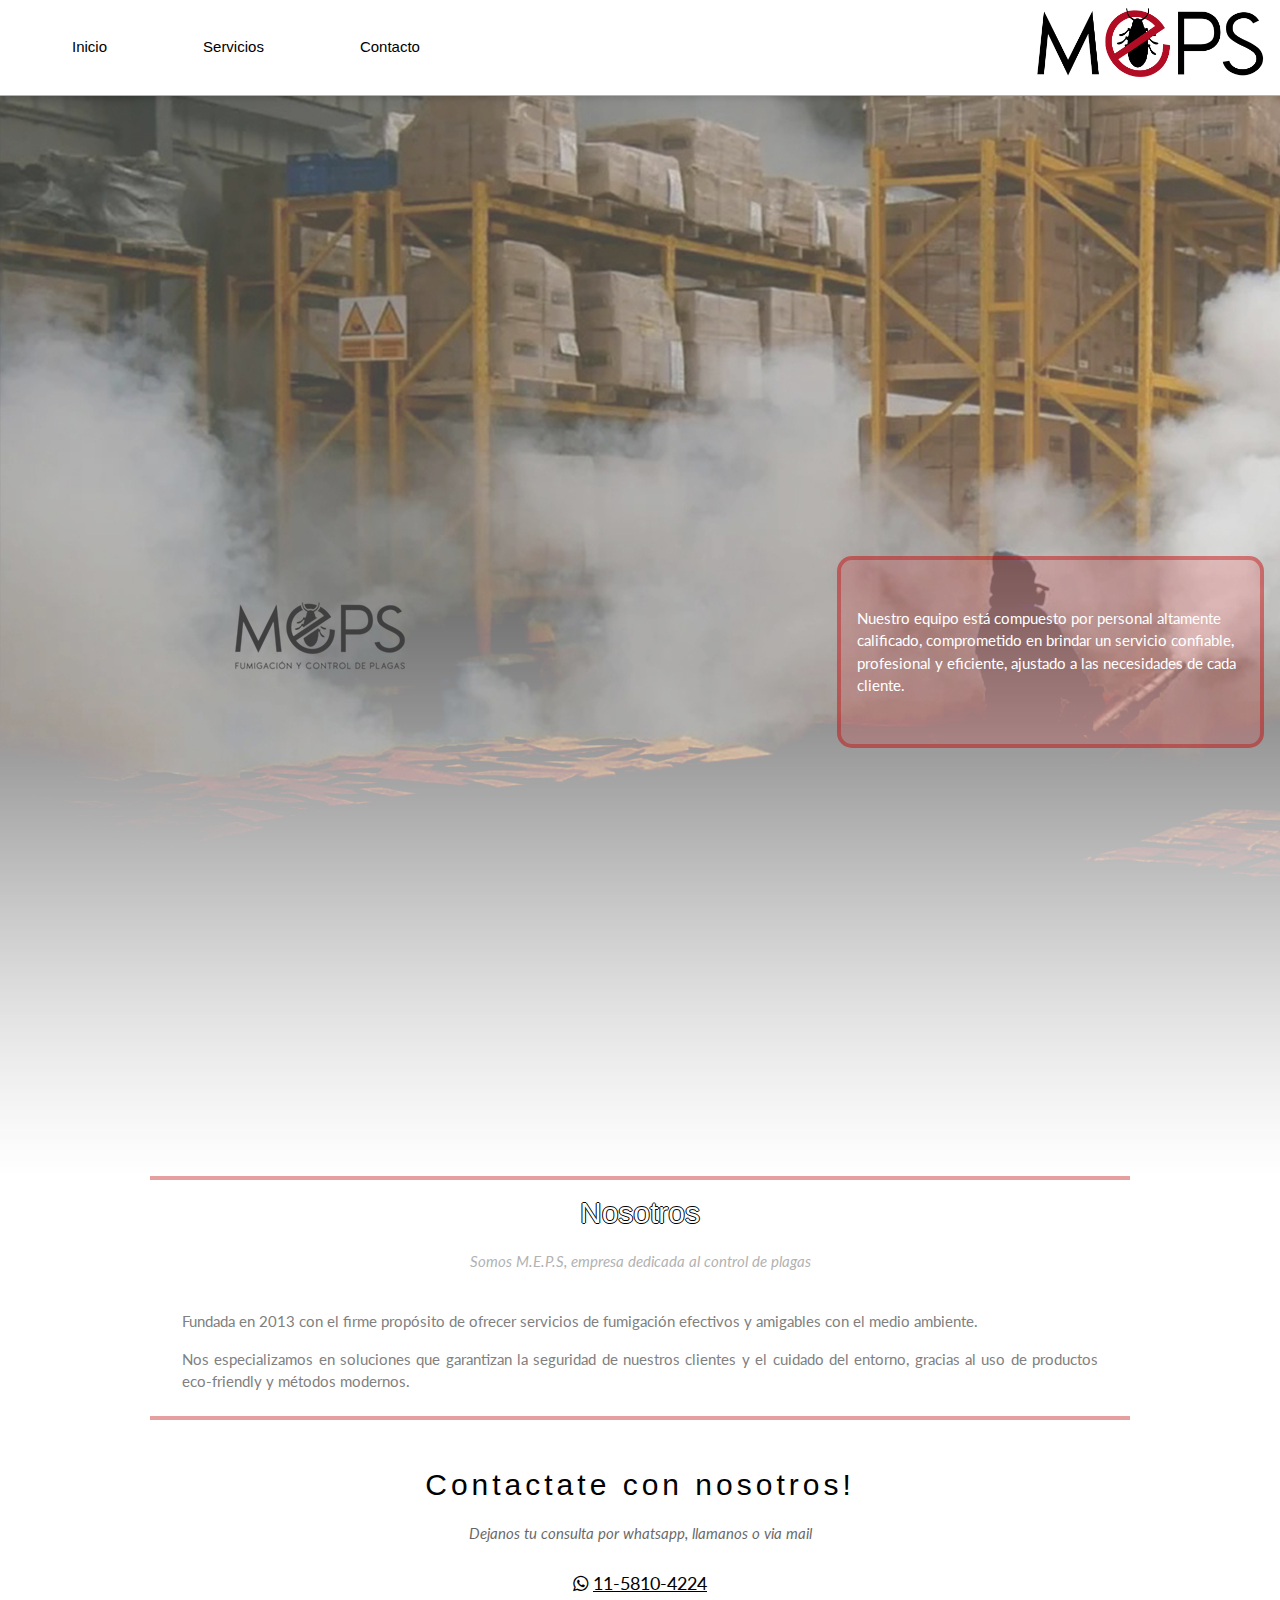
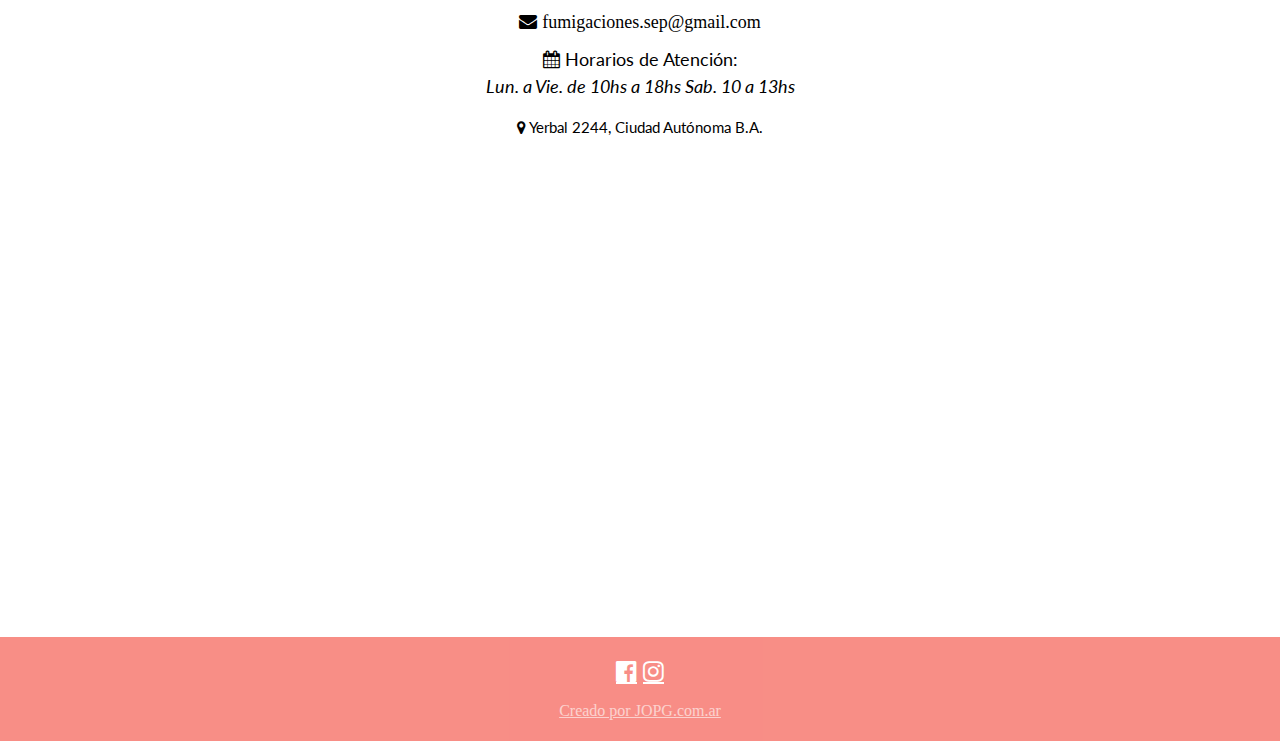
<file: index.html>
<!DOCTYPE html>
<html lang="en">
    <head>
        <title>MEPS Fumigaciones</title>
        <meta charset="UTF-8">
        <meta name="viewport" content="width=device-width, initial-scale=1">
        <link rel="icon" type="image/vnd.microsoft.icon" href="media/favicon.png">
        <link rel="stylesheet" href="css/style.css">
        <link rel="stylesheet" href="https://fonts.googleapis.com/css?family=Lato">
        <link rel="stylesheet" href="https://cdnjs.cloudflare.com/ajax/libs/font-awesome/4.7.0/css/font-awesome.min.css">
        <link href="https://fonts.cdnfonts.com/css/meroche" rel="stylesheet">
        <style>
            body {
                font-family: "Lato", sans-serif
            }

        </style>
    </head>
<body>

    <!-- Navbar -->
    <div>
        <div class="nav-bar w3-bar w3-card w3-border-bottom w3-border-color: red">
            <div class="w3-center w3-hide-medium w3-hide-large">
                <a class="w3-button w3-padding-large"
                href="javascript:void(0)" onclick="toggleNavMobile()" title="Toggle Navigation Menu"><i
                    class="fa fa-bars"></i></a> 
            </div>
            <img src="media/faviconNav.png" class="w3-bar-item w3-right w3-hide-small"> 
            <div class="w3-bar-item w3-padding-large w3-hide-small w3-left">
                <div class="w3-padding-large w3-left">
                    <a href="/" class="merocheMEPS-font w3-bar-item w3-button w3-padding-large">Inicio</a>
                </div>
                <div class="w3-padding-large w3-left">
                    <a href="/servicios" class="merocheMEPS-font w3-bar-item w3-button w3-padding-large">Servicios</a>
                </div>
                <div class="w3-padding-large w3-left">
                    <a href="#contact" class="merocheMEPS-font w3-bar-item w3-button w3-padding-large">Contacto</a>
                </div>
            </div>
        </div>
    </div>

    <!-- Navbar on small screens -->
    <div id="navDemo"  class="w3-bar-block w3-hide w3-hide-large w3-hide-medium w3-top" style="margin-top:46px">
        <a href="#contact" class="merocheMEPS-font w3-bar-item w3-button w3-padding-large w3-center w3-white" onclick="myFunction()">Contacto</a>
        <a href="servicios.html" class="merocheMEPS-font w3-bar-item w3-button w3-padding-large w3-center w3-white" onclick="myFunction()">Servicios</a>
        <a href="/" class="merocheMEPS-font w3-bar-item w3-button w3-padding-large w3-center w3-white" onclick="myFunction()">Inicio</a>
    </div>

    <!-- Contenido de pagina -->
<div class="" style="max-width:100%;">

    <div class="w3-hide-medium w3-hide-large"></div>
        
        <!-- slideshow large and medium -->
    <div class="">
        <div class="mySlides w3-display-container w3-center w3-animate-opacity w3-animate-left">
            <img src="media/slide0-mini.jpg" alt="fumigacion" class="w3-opacity-min mySlides-images">
            <div class="w3-display-right w3-third w3-container w3-text-white w3-padding-32 w3-margin w3-hide-small w3-bottombar w3-rightbar w3-leftbar w3-topbar">
                <p>Nos enorgullece contribuir al bienestar de los hogares, empresas e industrias, protegiéndolos de plagas de manera responsable y sostenible.</p>
            </div>
        </div>
        <div class="mySlides w3-display-container w3-animate-opacity w3-animate-left">
            <img src="media/slide1-mini.jpg" alt="desinfectacion" class="w3-opacity-min mySlides-images" >
            <div class="w3-display-right w3-third w3-container w3-text-white w3-padding-32 w3-margin w3-hide-small  w3-bottombar w3-rightbar w3-leftbar w3-topbar">
                <p>Nuestro equipo está compuesto por personal altamente calificado, comprometido en brindar un servicio confiable, profesional y eficiente, ajustado a las necesidades de cada cliente.</p>
            </div>
        </div>
        <div class="mySlides w3-display-container w3-center w3-animate-opacity w3-animate-left">
            <img src="media/slide2-mini.jpg" alt="esterilizacion" class="w3-opacity mySlides-images">
            <div class="w3-display-left w3-third w3-container w3-text-white w3-padding-32 w3-margin w3-hide-small w3-bottombar w3-rightbar w3-leftbar w3-topbar">
                <p>M.E.P.S más de 10 años de experiencia asegurando espacios libres de plagas, con una visión ambientalista y un servicio de excelencia.</p>
            </div>
        </div>

    </div>  
        <!-- Nosotros Section -->

    <div class="w3-row w3-text-white">
        <div class="w3-container w3-content w3-center w3-bottombar w3-topbar nosotrossection">

            <h2 class="merocheMEPS-font ">Nosotros</h2>
            <p class="w3-opacity"><i>Somos M.E.P.S, empresa dedicada al control de plagas</i></p>

                <div class="w3-padding">
                    <p class="w3-justify">Fundada en 2013 con el firme propósito de ofrecer servicios de fumigación efectivos y amigables con el medio ambiente.</p>
                    <p class="w3-justify">Nos especializamos en soluciones que garantizan la seguridad de nuestros clientes y el cuidado del entorno, 
                        gracias al uso de productos eco-friendly y métodos modernos.</p>
                </div>

            </div>
        </div>
    </div>

        <!-- Contacto Section -->
        <div class="w3-container w3-content w3-padding-32" style="max-width:800px" id="contact">
            <h2 class="w3-wide w3-center">Contactate con nosotros!</h2>
            <p class="w3-opacity w3-center"><i>Dejanos tu consulta por whatsapp, llamanos o via mail</i></p>
            
            <div class="w3-row w3-margin-bottom w3-center">
                <div class="w3-col m18 w3-large w3-margin-bottom">
                    <i class="fa fa-whatsapp w3-margin-top" ></i> 
                    <a class="e-btn e-link " href="https://wa.me/+5491158104224"> 11-5810-4224</a><br>
                    
                    <a class="fa fa-envelope w3-margin-top" onclick="copyTextToClipboard()"> fumigaciones.sep@gmail.com</a><br>
                    
                    <i class="fa fa-calendar w3-margin-top"></i> Horarios de Atención:</i><br>
                    <i>Lun. a Vie. de 10hs a 18hs Sab. 10 a 13hs</i>
                </div>    
                <i class="fa fa-map-marker" ></i> Yerbal 2244, Ciudad Autónoma B.A.<br>
                </div>

            <iframe class="w3-center w3-col m18" src="https://www.google.com/maps/embed?pb=!1m18!1m12!1m3!1d3283.0937298337026!2d-58.46105420000001!3d-34.62707160000001!2m3!1f0!2f0!3f0!3m2!1i1024!2i768!4f13.1!3m3!1m2!1s0x95bcca2711b58fdd%3A0xfab8a0877fe3aa06!2sYerbal%202244%2C%20C1406GJZ%20Cdad.%20Aut%C3%B3noma%20de%20Buenos%20Aires!5e0!3m2!1ses-419!2sar!4v1727990929246!5m2!1ses-419!2sar" width="600" height="450" style="border:0;" allowfullscreen="" loading="lazy" referrerpolicy="no-referrer-when-downgrade"></iframe>

        </div>
    
</div>
    <!-- Fin contenido -->
    

        
    <!-- Footer -->
    <footer class="w3-container w3-padding-16 w3-center w3-opacity w3-red w3-xlarge">
        <a href="https://www.facebook.com/profile.php?id=61566842024074" class="fa fa-facebook-official w3-hover-opacity"></a> 
        <a href="https://www.instagram.com/meps_fumigaciones" class="fa fa-instagram w3-hover-opacity"></a>
        <br>
        <a href="https://www.jopg.com.ar/" class="fa fa-dev w3-hover-opacity w3-opacity" style="font-size: initial">Creado por JOPG.com.ar</a>
    </footer>
    <!-- Footer end -->

    <script src="js/functions.js"></script>


</body>

</html>
</file>
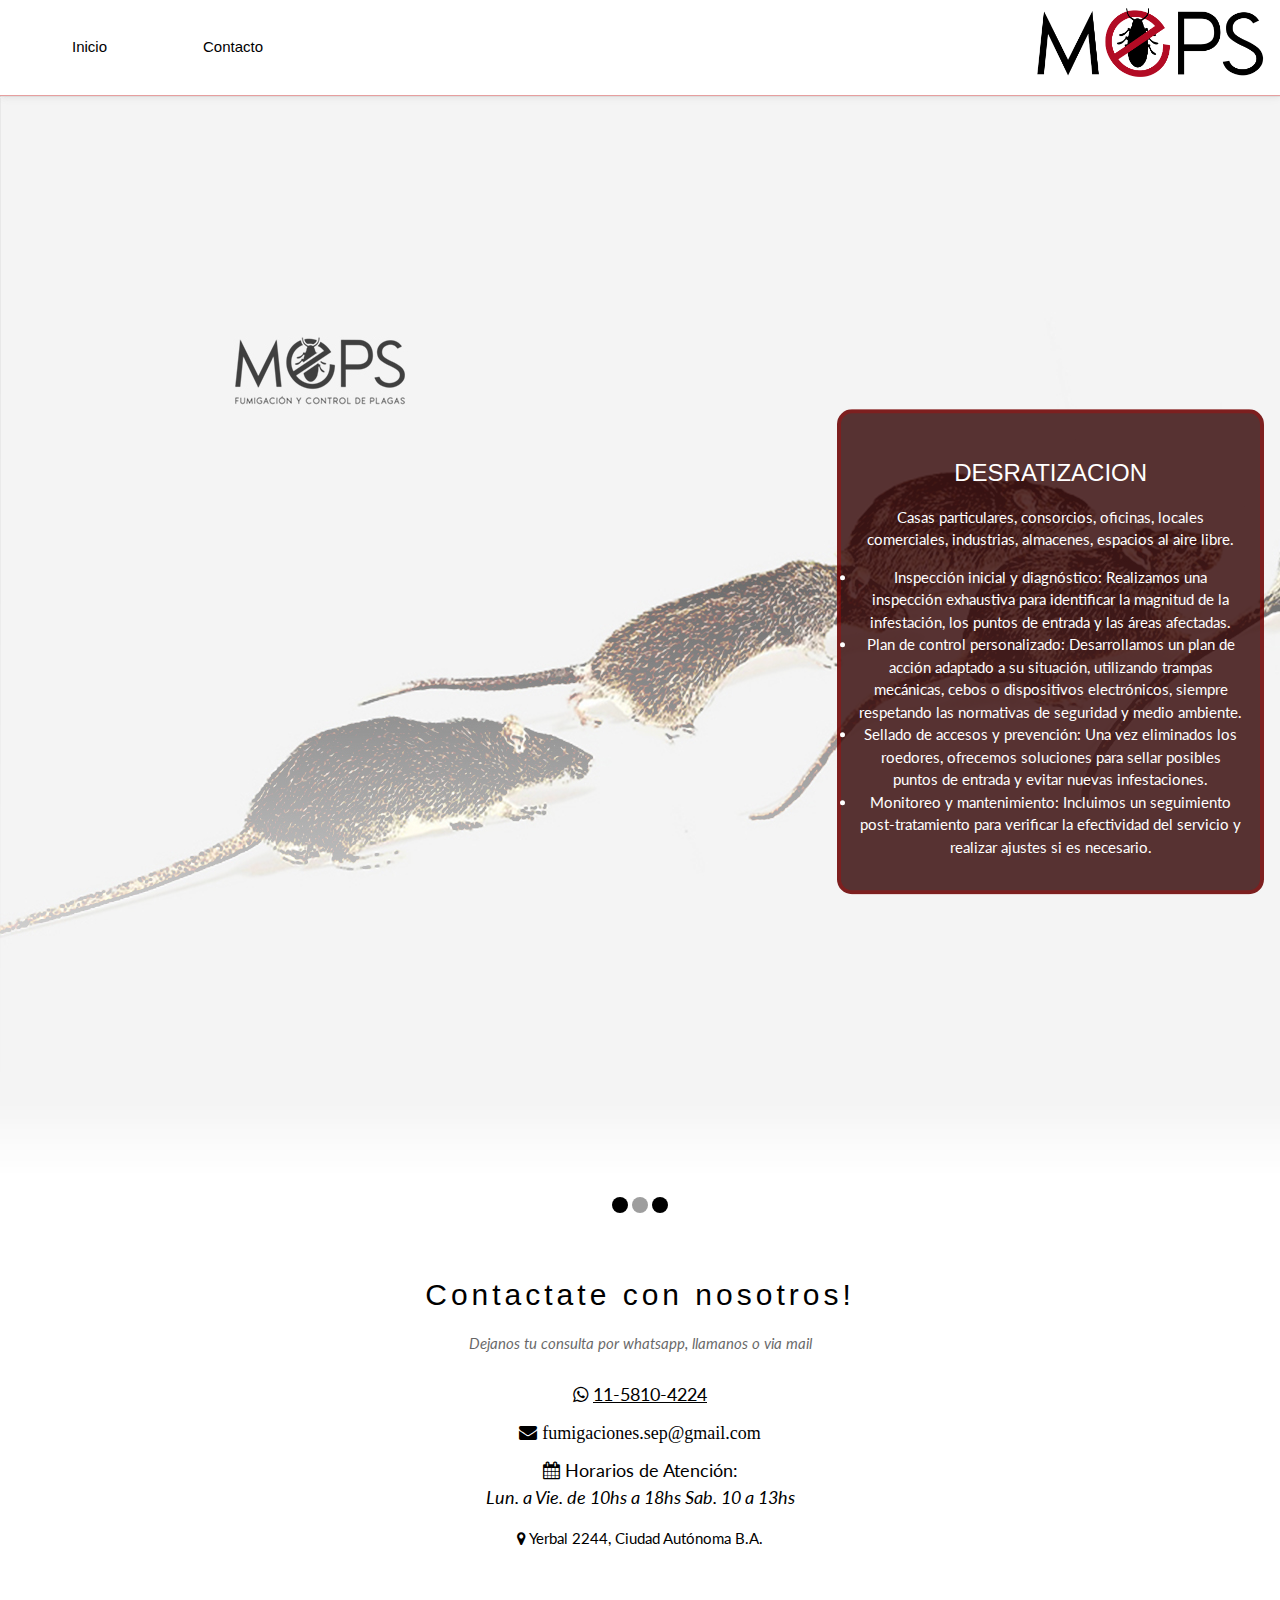
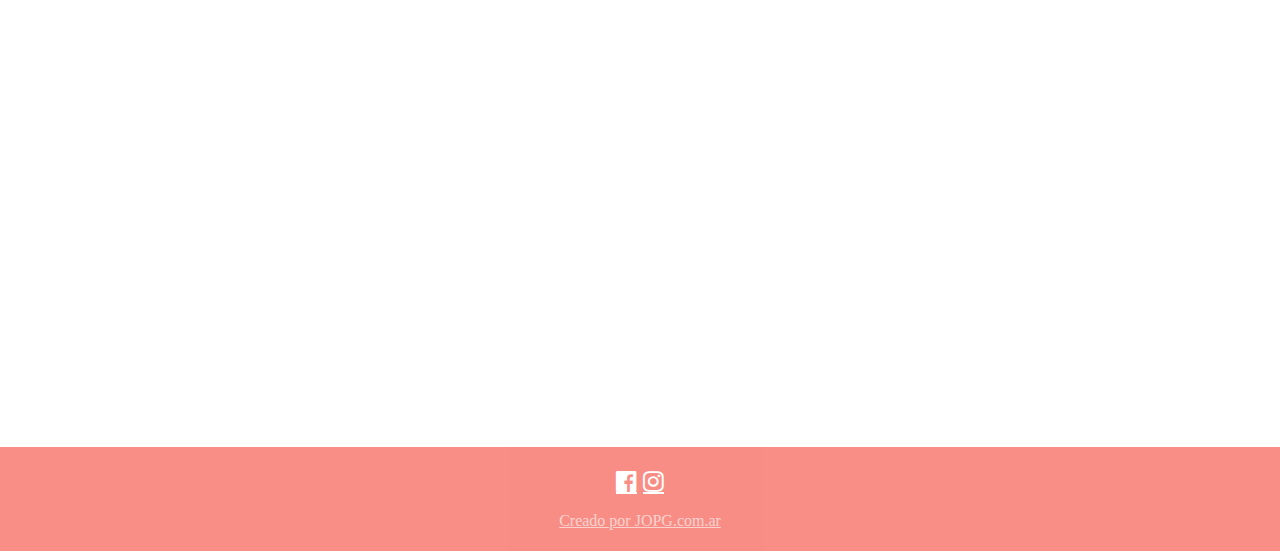
<file: servicios.html>
<!DOCTYPE html>
<html lang="en">
    <head>
        <title>MEPS Fumigaciones</title>
        <meta charset="UTF-8">
        <meta name="viewport" content="width=device-width, initial-scale=1">
        <link rel="icon" type="image/vnd.microsoft.icon" href="media/favicon.png">
        <link rel="stylesheet" href="css/style.css">
        <link rel="stylesheet" href="https://fonts.googleapis.com/css?family=Lato">
        <link rel="stylesheet" href="https://cdnjs.cloudflare.com/ajax/libs/font-awesome/4.7.0/css/font-awesome.min.css"> <!-- iconos -->
        <link href="https://fonts.cdnfonts.com/css/meroche" rel="stylesheet">
    </head>
<body>

<!-- Navbar -->
<div>
    <div class="nav-bar w3-bar w3-card w3-border-bottom w3-border-color: red">
        <div class="w3-center w3-hide-medium w3-hide-large">
            <a class="w3-button w3-padding-large"
            href="javascript:void(0)" onclick="toggleNavMobile()" title="Toggle Navigation Menu"><i
                class="fa fa-bars"></i></a> 
        </div> 
        <img src="media/faviconNav.png" class="w3-bar-item w3-right w3-hide-small"> 
        <div class="w3-bar-item w3-padding-large w3-hide-small w3-left">
            <div class="w3-padding-large w3-left">
                <a href="/" class="merocheMEPS-font w3-bar-item w3-button w3-padding-large w3-hide-small">Inicio</a>
            </div>
            <div class="w3-padding-large w3-hide-small w3-left">
                <a href="#contact" class="merocheMEPS-font w3-bar-item w3-button w3-padding-large w3-hide-small">Contacto</a>
            </div>
        </div>
    </div>
</div>

<!-- Navbar on small screens -->
<div id="navDemo"  class="w3-bar-block w3-hide w3-hide-large w3-hide-medium w3-top" style="margin-top:46px">
    <a href="#contact" class="merocheMEPS-font w3-bar-item w3-button w3-padding-large w3-center w3-white" onclick="myFunction()">Contacto</a>
    <a href="/" class="merocheMEPS-font w3-bar-item w3-button w3-padding-large w3-center w3-white" onclick="myFunction()">Inicio</a>
</div>
    <!-- Contenido de pagina -->
<div class="">

       
        <!-- slideshow -->
    <div class=""> 

        <!--1ER SLIDE-->       
        
        <div class="mySlides w3-display-container w3-center w3-animate-opacity w3-animate-left">
            <img src="media/servicios2-l.jpg" alt="desinsectacion" class="w3-opacity-min mySlides-images" >

            <div class="w3-text-white w3-margin w3-hide-large w3-bar" style="background-color: rgba(48, 1, 1, 0.800)">
                <h3 class="merocheMEPS-font">DESINSECTACION</h3>
                <p>Casas particulares, consorcios, oficinas, locales comerciales, industrias, espacios al aire libre</p>
                <button class="w3-margin buttonservices3" onclick="showService(3)">Ver más</button>
                <ul class="w3-padding w3-margin w3-hide">
                    <li>Inspección inicial: Un técnico evalúa la situación para determinar el tratamiento adecuado.</li>
                    <li>Aplicación de productos: Se usan productos especializados, seguros para el medio ambiente y las personas. Dependiendo del tipo de plaga, puede incluir fumigación con gas, aerosol, geles, o polvos.</li>
                    <li>Prevención y seguimiento: Luego del tratamiento, se ofrecen recomendaciones para evitar nuevas infestaciones y se realiza un seguimiento para asegurar la efectividad del servicio.</li>
                </ul>
            </div>
            <!--grande-->
            <div class="w3-display-right w3-third w3-container w3-text-white w3-padding-32 w3-margin w3-hide-small w3-hide-medium w3-bottombar w3-rightbar w3-leftbar w3-topbar" style="background-color: rgba(48, 1, 1, 0.800)">
                <h3 class="merocheMEPS-font">DESINSECTACION</h3>
                <p>Casas particulares, consorcios, oficinas, locales comerciales, industrias, almacenes, espacios al aire libre.</p>
                <li>Inspección inicial: Un técnico evalúa la situación para determinar el tratamiento adecuado.</li>
                <li>Aplicación de productos: Se usan productos especializados, seguros para el medio ambiente y las personas. Dependiendo del tipo de plaga, puede incluir fumigación con gas, aerosol, geles, o polvos.</li>
                <li>Prevención y seguimiento: Luego del tratamiento, se ofrecen recomendaciones para evitar nuevas infestaciones y se realiza un seguimiento para asegurar la efectividad del servicio.</li>
            </div>
        </div>

     
        <!--2DO SLIDE-->
        <div class="mySlides w3-display-container w3-center w3-animate-opacity w3-animate-left">
            <img src="media/servicios1-l.jpg" alt="desratizacion" class="w3-opacity-min mySlides-images" >

            <div class="w3-text-white w3-margin w3- w3-hide-large w3-bar" style="background-color: rgba(48, 1, 1, 0.800)">
                <h3 class="merocheMEPS-font">DESRATIZACION</h3>
                <p>Casas particulares, consorcios, locales comerciales</p>
                <button class="w3-margin buttonservices1" onclick="showService(1)">Ver más</button>
                <ul class="w3-padding w3-margin w3-hide">
                    <li>Inspección inicial y diagnóstico: Realizamos una inspección exhaustiva para identificar la magnitud de la infestación, los puntos de entrada y las áreas afectadas.</li>
                    <li>Plan de control personalizado: Desarrollamos un plan de acción adaptado a su situación, utilizando trampas mecánicas, cebos o dispositivos electrónicos, siempre respetando las normativas de seguridad y medio ambiente.</li>
                    <li>Sellado de accesos y prevención: Una vez eliminados los roedores, ofrecemos soluciones para sellar posibles puntos de entrada y evitar nuevas infestaciones.</li>
                    <li>Monitoreo y mantenimiento: Incluimos un seguimiento post-tratamiento para verificar la efectividad del servicio y realizar ajustes si es necesario.</li>
                </ul>
            </div>
            <!--grande-->
            <div class="w3-display-right w3-third w3-container w3-text-white w3-padding-32 w3-margin w3-hide-medium w3-hide-small w3-bottombar w3-rightbar w3-leftbar w3-topbar" style="background-color: rgba(48, 1, 1, 0.800)">
                <h3 class="merocheMEPS-font">DESRATIZACION</h3>
                <p>Casas particulares, consorcios, oficinas, locales comerciales, industrias, almacenes, espacios al aire libre.</p>
                <li>Inspección inicial y diagnóstico: Realizamos una inspección exhaustiva para identificar la magnitud de la infestación, los puntos de entrada y las áreas afectadas.</li>
                <li>Plan de control personalizado: Desarrollamos un plan de acción adaptado a su situación, utilizando trampas mecánicas, cebos o dispositivos electrónicos, siempre respetando las normativas de seguridad y medio ambiente.</li>
                <li>Sellado de accesos y prevención: Una vez eliminados los roedores, ofrecemos soluciones para sellar posibles puntos de entrada y evitar nuevas infestaciones.</li>
                <li>Monitoreo y mantenimiento: Incluimos un seguimiento post-tratamiento para verificar la efectividad del servicio y realizar ajustes si es necesario.</li>
            
            </div>
        </div>

        <!--3ER SLIDE-->
        <div class="mySlides w3-display-container w3-center w3-animate-opacity  w3-animate-left">
            <img src="media/servicios3-l.jpg" alt="limpieza tanque" class="w3-opacity mySlides-images">

            <div class="w3-text-white w3-margin w3-hide-large w3-bar" style="background-color: rgba(48, 1, 1, 0.800)">
                <h3 class="merocheMEPS-font">LIMPIEZA DE TANQUES</h3>
                <p>Casas particulares, consorcios, locales comerciales</p>
                <button class="w3-margin buttonservices2" onclick="showService(2)">Ver más</button>
                <ul class="w3-padding w3-margin w3-hide">
                    <li>Inspección: <br>Realizamos una evaluación completa del estado del tanque para identificar la acumulación de sedimentos y cualquier signo de deterioro.</li>
                    <li>Vaciado y limpieza: Vaciamos el tanque por completo y removemos residuos, sedimentos y cualquier tipo de material contaminante.</li>
                    <li>Desinfección profunda: Utilizamos productos aprobados por autoridades sanitarias para desinfectar el tanque, eliminando bacterias y microorganismos potencialmente peligrosos.</p>
                    <li>Revisión del sistema: Comprobamos que las válvulas, conexiones y sistemas estén en buen estado, evitando fugas o problemas futuros.</li>
                    <li>Al finalizar, entregamos un informe detallado sobre el estado del tanque y recomendaciones para mantenerlo limpio y en buen estado.</li>
                </ul>
            </div>
            <!--grande3-->     
            <div class="w3-display-right w3-third w3-container w3-text-white w3-padding-32 w3-margin w3-hide-small w3-hide-medium w3-bottombar w3-rightbar w3-leftbar w3-topbar" style="background-color: rgba(48, 1, 1, 0.800)">
                <h3 class="merocheMEPS-font">LIMPIEZA DE TANQUES</h3>
                <p>Casas particulares, consorcios, locales comerciales</p>
                <li>Inspección: Realizamos una evaluación completa del estado del tanque para identificar la acumulación de sedimentos y cualquier signo de deterioro.</li>
                <li>Vaciado y limpieza: Vaciamos el tanque por completo y removemos residuos, sedimentos y cualquier tipo de material contaminante.</li>
                <li>Desinfección profunda: Utilizamos productos aprobados por autoridades sanitarias para desinfectar el tanque, eliminando bacterias y microorganismos potencialmente peligrosos.</li>
                <li>Revisión del sistema: Comprobamos que las válvulas, conexiones y sistemas estén en buen estado, evitando fugas o problemas futuros.</li>
                <li>Al finalizar, entregamos un informe detallado sobre el estado del tanque y recomendaciones para mantenerlo limpio y en buen estado.</li>
            </div>
        </div>

        <div class="w3-container w3-center w3-hide-small w3-margin">
            <span class="w3-badge w3-button dotservice" onclick="currentService(0)"></span>
            <span class="w3-badge w3-button dotservice" onclick="currentService(1)"></span>
            <span class="w3-badge w3-button dotservice" onclick="currentService(2)"></span>
        </div>

    </div>    

        <!-- Contacto Section -->
    <div class="w3-container w3-content w3-padding-32" style="max-width:800px" id="contact">
            <h2 class="w3-wide w3-center">Contactate con nosotros!</h2>
            <p class="w3-opacity w3-center"><i>Dejanos tu consulta por whatsapp, llamanos o via mail</i></p>
            
            <div class="w3-row w3-margin-bottom w3-center">
                <div class="w3-col m18 w3-large w3-margin-bottom">
                    <i class="fa fa-whatsapp w3-margin-top" ></i> 
                    <a class="e-btn e-link " href="https://wa.me/+5491158104224"> 11-5810-4224</a><br>
                    
                    <a class="fa fa-envelope w3-margin-top" onclick="copyTextToClipboard()"> fumigaciones.sep@gmail.com</a><br>
                    
                    <i class="fa fa-calendar w3-margin-top"></i> Horarios de Atención:</i><br>
                    <i>Lun. a Vie. de 10hs a 18hs Sab. 10 a 13hs</i>
                </div>    
                <i class="fa fa-map-marker" ></i> Yerbal 2244, Ciudad Autónoma B.A.<br>
                </div>

            <iframe class="w3-center w3-col m18" src="https://www.google.com/maps/embed?pb=!1m18!1m12!1m3!1d3283.0937298337026!2d-58.46105420000001!3d-34.62707160000001!2m3!1f0!2f0!3f0!3m2!1i1024!2i768!4f13.1!3m3!1m2!1s0x95bcca2711b58fdd%3A0xfab8a0877fe3aa06!2sYerbal%202244%2C%20C1406GJZ%20Cdad.%20Aut%C3%B3noma%20de%20Buenos%20Aires!5e0!3m2!1ses-419!2sar!4v1727990929246!5m2!1ses-419!2sar" width="600" height="450" style="border:0;" allowfullscreen="" loading="lazy" referrerpolicy="no-referrer-when-downgrade"></iframe>

    </div>
</div>
    <!-- Fin contenido -->
        
    <!-- Footer -->
    <footer class="w3-container w3-padding-16 w3-center w3-opacity w3-red w3-xlarge">
        <a href="https://www.facebook.com/profile.php?id=61566842024074" class="fa fa-facebook-official w3-hover-opacity"></a> 
        <a href="https://www.instagram.com/meps_fumigaciones" class="fa fa-instagram w3-hover-opacity"></a>
        <br>
        <a href="https://www.jopg.com.ar/" class="fa fa-dev w3-hover-opacity w3-opacity" style="font-size: initial">Creado por JOPG.com.ar</a>
    </footer>
    <!-- Footer end -->

    <script src="js/animationServices.js">
    </script>


</body>

</html>
</file>
<file: css/style.css>
/* W3.CSS 4.15 December 2020 by Jan Egil and Borge Refsnes */
html{
	box-sizing:border-box

	}*,*:before,*:after{box-sizing:inherit}
/* Extract from normalize.css by Nicolas Gallagher and Jonathan Neal git.io/normalize */
html{
	-ms-text-size-adjust:100%;
	-webkit-text-size-adjust:100%
	}

body{
	margin:0
	}
article,aside,details,figcaption,figure,footer,header,main,menu,nav,section{
	display:block
	}

summary{
	display:list-item
	}
audio,canvas,progress,video{
		display:inline-block
		}

progress{
		vertical-align:baseline
		}
audio:not([controls]){
		display:none;height:0
		}[hidden],template{display:none}
a{
	background-color:transparent
	}

a:active,a:hover{
		outline-width:0
		}

abbr[title]{
		border-bottom:none;
		text-decoration:underline;
		text-decoration:underline dotted
			}
b,strong{
		font-weight:bolder
		}

dfn{
	font-style:italic
	}

mark{
	background:#ff0;color:#000
	}

small{
	font-size:80%
	}

sub,sup{
	font-size:75%;
	line-height:0;
	position:relative;
	vertical-align:baseline
	}

sub{
	bottom:-0.25em
	}

sup{
	top:-0.5em
	}

figure{
	margin:1em 40px
	}

img{
	border-style:none
}

code,kbd,pre,samp{
	font-family:monospace,monospace;
	font-size:1em
	}

hr{
	box-sizing:content-box;
	height:0;
	overflow:visible
	}

button,input,select,textarea,optgroup{
	font:inherit;
	margin:0
	}

optgroup{
	font-weight:bold
	}

button,input{
	overflow:visible
	}

button,select{
	text-transform:none
	}

button,[type=button],[type=reset],[type=submit]{
	-webkit-appearance:button
}

button::-moz-focus-inner,[type=button]::-moz-focus-inner,[type=reset]::-moz-focus-inner,[type=submit]::-moz-focus-inner{
	border-style:none;padding:0
}

button:-moz-focusring,[type=button]:-moz-focusring,[type=reset]:-moz-focusring,[type=submit]:-moz-focusring{
	outline:1px dotted ButtonText
}

fieldset{
	border:1px solid #c0c0c0;
	margin:0 2px;
	padding:.35em .625em .75em
}

legend{
	color:inherit;
	display:table;
	max-width:100%;
	padding:0;
	white-space:normal
}

textarea{
	overflow:auto
}

[type=checkbox],[type=radio]{
	padding:0
}

[type=number]::-webkit-inner-spin-button,[type=number]::-webkit-outer-spin-button{
	height:auto
}

[type=search]{
	-webkit-appearance:textfield;outline-offset:-2px
}

[type=search]::-webkit-search-decoration{
	-webkit-appearance:none
}

::-webkit-file-upload-button{
	-webkit-appearance:button;font:inherit
}
/* End extract */

html,body{
	font-family:Verdana,sans-serif;
	font-size:15px;
	line-height:1.5
	}

html{
	overflow-x:hidden
}

h1{
	font-size:36px
}

h2{
	font-size:30px
}

h3{
	font-size:24px
}

h4{
	font-size:20px
}

h5{
	font-size:18px
}

h6{
	font-size:16px
}

.w3-serif{
	font-family:serif
}

.w3-sans-serif{
	font-family:sans-serif
}

.w3-cursive{

	font-family:cursive
}

.w3-monospace{
	font-family:monospace
}

h1,h2,h3,h4,h5,h6{
	font-family:"Segoe UI",Arial,sans-serif;
	font-weight:400;
	margin:10px 0
}
	
.w3-wide{letter-spacing:4px}

hr{
	border:0;

	border-top:1px solid #eee;
	margin:20px 0
}

.w3-image{
	max-width:100%;
	height:auto
}

img{
	vertical-align:middle
}

a{
	color:inherit
}

.w3-table,.w3-table-all{
	border-collapse:collapse;
	border-spacing:0;
	width:100%;
	display:table
}

.w3-table-all{
	border:1px solid #ccc
}

.w3-bordered tr,.w3-table-all tr{
	border-bottom:1px solid #ddd
}

.w3-striped tbody tr:nth-child(even){
	background-color:#f1f1f1
}

.w3-table-all tr:nth-child(odd){
	background-color:#fff
}


.w3-table-all tr:nth-child(even){
	background-color:#f1f1f1
}

.w3-hoverable tbody tr:hover,.w3-ul.w3-hoverable li:hover{
	background-color:#ccc
}

.w3-centered tr th,.w3-centered tr td{
	text-align:center
}

.w3-table td,.w3-table th,.w3-table-all td,.w3-table-all th{
	padding:8px 8px;
	display:table-cell;
	text-align:left;
	vertical-align:top
}

.w3-table th:first-child,.w3-table td:first-child,.w3-table-all th:first-child,.w3-table-all td:first-child{
	padding-left:16px
}

.w3-btn,.w3-button{
	border:none;
	display:inline-block;
	padding:8px 16px;
	vertical-align:middle;
	overflow:hidden;
	text-decoration:none;
	color:inherit;
	background-color:inherit;
	text-align:center;
	cursor:pointer;
	white-space:nowrap
}

.w3-btn:hover{
	box-shadow:0 8px 16px 0 rgba(0,0,0,0.2),0 6px 20px 0 rgba(0,0,0,0.19)
}

.w3-btn,.w3-button{
	-webkit-touch-callout:none;
	-webkit-user-select:none;
	-khtml-user-select:none;
	-moz-user-select:none;
	-ms-user-select:none;
	user-select:none
}

.w3-disabled,.w3-btn:disabled,.w3-button:disabled{
	cursor:not-allowed;
	opacity:0.3
}

.w3-disabled *,:disabled *{pointer-events:none}

.w3-btn.w3-disabled:hover,.w3-btn:disabled:hover{box-shadow:none}

.w3-badge,.w3-tag{
	background-color:#000;
	color:#fff;
	display:inline-block;
	padding-left:8px;
	padding-right:8px;
	text-align:center
}

.w3-badge{border-radius:50%}

.w3-ul{
	list-style-type:none;
	padding:0;
	margin:0}

.w3-ul li{
	padding:8px 16px;
	border-bottom:1px solid #ddd
}

.w3-ul li:last-child{border-bottom:none}

.w3-tooltip,.w3-display-container{position:relative}

.w3-tooltip .w3-text{display:none}

.w3-tooltip:hover 

.w3-text{display:inline-block}

.w3-ripple:active{opacity:0.5}

.w3-ripple{transition:opacity 0s}

.w3-input{
	padding:8px;
	display:block;
	border:none;
	border-bottom:1px solid #ccc;width:100%
}

.w3-select{
	padding:9px 0;
	width:100%;
	border:none;
	border-bottom:1px solid #ccc
}

.w3-dropdown-click,.w3-dropdown-hover{
	position:relative;
	display:inline-block;
	cursor:pointer
}

.w3-dropdown-hover:hover .w3-dropdown-content{display:block}

.w3-dropdown-hover:first-child,.w3-dropdown-click:hover{background-color:#ccc;color:#000}

.w3-dropdown-hover:hover > .w3-button:first-child,.w3-dropdown-click:hover > .w3-button:first-child{background-color:#ccc;color:#000}

.w3-dropdown-content{
	cursor:auto;
	color:#000;
	background-color:#fff;
	display:none;
	position:absolute;
	min-width:160px;
	margin:0;
	padding:0;
	z-index:1
}

.w3-check,.w3-radio{
	width:24px;
	height:24px;
	position:relative;
	top:6px
}

.w3-sidebar{
	height:100%;
	width:200px;
	background-color:#fff;
	position:fixed!important;
	z-index:1;
	overflow:auto
}

.w3-bar-block .w3-dropdown-hover,.w3-bar-block .w3-dropdown-click{width:100%}

.w3-bar-block .w3-dropdown-hover .w3-dropdown-content,.w3-bar-block .w3-dropdown-click .w3-dropdown-content{min-width:100%}

.w3-bar-block .w3-dropdown-hover .w3-button,.w3-bar-block .w3-dropdown-click .w3-button{
	width:100%;
	text-align:left;
	padding:8px 16px
}

.w3-main,#main{transition:margin-left .4s}

.w3-modal{
	z-index:3;
	display:none;
	padding-top:100px;
	position:fixed;
	left:0;
	top:0;
	width:100%;
	height:100%;
	overflow:auto;
	background-color:rgb(0,0,0);
	background-color:rgba(0,0,0,0.4)
}

.w3-modal-content{
	margin:auto;
	background-color:#fff;
	position:relative;
	padding:0;
	outline:0;
	width:600px
}

.w3-bar{
	width:100%;
	overflow:hidden
}

.w3-center .w3-bar{display:inline-block;width:auto}

.w3-bar .w3-bar-item{
	padding:8px 16px;
	float:left;
	width:auto;
	border:none;
	display:block;
	outline:0
}

.w3-bar .w3-dropdown-hover,.w3-bar .w3-dropdown-click{position:static;float:left}

.w3-bar .w3-button{white-space:normal}

.w3-bar-block .w3-bar-item{
	width:100%;
	display:block;
	padding:8px 16px;
	text-align:left;
	border:none;
	white-space:normal;
	float:none;
	outline:0
}

.w3-bar-block.w3-center .w3-bar-item{text-align:center}

.w3-block{display:block;width:100%}

.w3-responsive{display:block;overflow-x:auto}

.w3-container:after,.w3-container:before,.w3-panel:after,.w3-panel:before,.w3-row:after,.w3-row:before,.w3-row-padding:after,.w3-row-padding:before,
.w3-cell-row:before,.w3-cell-row:after,.w3-clear:after,.w3-clear:before,.w3-bar:before,.w3-bar:after{
	content:"";
	display:table;
	clear:both
}

.w3-col,.w3-half,.w3-third,.w3-twothird,.w3-threequarter,.w3-quarter{float:left;width:100%}


.w3-col.s1{width:8.33333%}
.w3-col.s2{width:16.66666%}
.w3-col.s3{width:24.99999%}
.w3-col.s4{width:33.33333%}
.w3-col.s5{width:41.66666%}
.w3-col.s6{width:49.99999%}
.w3-col.s7{width:58.33333%}
.w3-col.s8{width:66.66666%}
.w3-col.s9{width:74.99999%}
.w3-col.s10{width:83.33333%}
.w3-col.s11{width:91.66666%}
.w3-col.s12{width:99.99999%}

@media (min-width:601px){.w3-col.m1{width:8.33333%}
	.w3-col.m2{width:16.66666%}
	.w3-col.m3,.w3-quarter{width:24.99999%}
	.w3-col.m4,.w3-third{width:33.33333%}
	.w3-col.m5{width:41.66666%}
	.w3-col.m6,.w3-half{width:49.99999%}
	.w3-col.m7{width:58.33333%}
	.w3-col.m8,.w3-twothird{width:66.66666%}
	.w3-col.m9,.w3-threequarter{width:74.99999%}
	.w3-col.m10{width:83.33333%}
	.w3-col.m11{width:91.66666%}
	.w3-col.m12{width:99.99999%}
}

@media (min-width:993px){
	.w3-col.l1{width:8.33333%}
	.w3-col.l2{width:16.66666%}
	.w3-col.l3{width:24.99999%}
	.w3-col.l4{width:33.33333%}
	.w3-col.l5{width:41.66666%}
	.w3-col.l6{width:49.99999%}
	.w3-col.l7{width:58.33333%}
	.w3-col.l8{width:66.66666%}
	.w3-col.l9{width:74.99999%}
	.w3-col.l10{width:83.33333%}
	.w3-col.l11{width:91.66666%}
	.w3-col.l12{width:99.99999%}}

.w3-rest{overflow:hidden}

.w3-stretch{margin-left:-16px;margin-right:-16px}

.w3-content,.w3-auto{margin-left:auto;margin-right:auto}

.w3-content{max-width:980px}.w3-auto{max-width:1140px}

.w3-cell-row{display:table;width:100%}

.w3-cell{display:table-cell}

.w3-cell-top{vertical-align:top}

.w3-cell-middle{vertical-align:middle}

.w3-cell-bottom{vertical-align:bottom}

.w3-hide{display:none!important}

.w3-show-block,.w3-show{display:block!important}

.w3-show-inline-block{display:inline-block!important}

@media (max-width:1205px){.w3-auto{max-width:95%}}

@media (max-width:600px){
		.w3-modal-content{margin:0 10px;
							width:auto!important}
		.w3-modal{padding-top:30px}
		.w3-dropdown-hover.w3-mobile .w3-dropdown-content,.w3-dropdown-click.w3-mobile .w3-dropdown-content{position:relative}	
		.w3-hide-small{display:none!important}
		.w3-mobile{display:block;width:100%!important}
		.w3-bar-item.w3-mobile,.w3-dropdown-hover.w3-mobile,.w3-dropdown-click.w3-mobile{text-align:center}
		.w3-dropdown-hover.w3-mobile,.w3-dropdown-hover.w3-mobile .w3-btn,.w3-dropdown-hover.w3-mobile .w3-button,.w3-dropdown-click.w3-mobile,.w3-dropdown-click.w3-mobile .w3-btn,.w3-dropdown-click.w3-mobile .w3-button{width:100%}
		}

@media (max-width:768px){
	.w3-modal-content{width:500px}
	.w3-modal{padding-top:50px}
}

@media (min-width:993px){
	.w3-modal-content{width:900px}
	.w3-hide-large{display:none!important}
	.w3-sidebar.w3-collapse{display:block!important}
}

@media (max-width:992px) and (min-width:601px){
	.w3-hide-medium{display:none!important}
}

@media (max-width:992px){
	.w3-sidebar.w3-collapse{display:none}
	.w3-main{
		margin-left:0!important;
		margin-right:0!important}
	.w3-auto{max-width:100%}
}

.w3-top,.w3-bottom{
	position:fixed;
	width:100%;
	z-index:1
}

.w3-top{top:0}

.w3-bottom{bottom:0}

.w3-overlay{
	position:fixed;
	display:none;
	width:100%;
	height:100%;
	top:0;
	left:0;
	right:0;
	bottom:0;
	background-color:rgba(0,0,0,0.5);
	z-index:2
}

.w3-display-topleft{
	position:absolute;
	left:0;
	top:0
}

.w3-display-topright{
	position:absolute;
	right:0;
	top:0
}

.w3-display-bottomleft{
	position:absolute;
	left:0;
	bottom:0
}

.w3-display-bottomright{
	position:absolute;
	right:0;
	bottom:0
}

.w3-display-middle{
	position:absolute;
	top:50%;
	left:50%;
	transform:translate(-50%,-50%);
	-ms-transform:translate(-50%,-50%)
}

.w3-display-left{
	position:absolute;
	top:50%;
	left:0%;
	transform:translate(0%,-50%);
	-ms-transform:translate(-0%,-50%)
}

.w3-display-right{
	position:absolute;
	top:50%;
	right:0%;
	transform:translate(0%,-50%);
	-ms-transform:translate(0%,-50%)
}

.w3-display-topmiddle{
	position:absolute;
	left:50%;
	top:0;
	transform:translate(-50%,0%);
	-ms-transform:translate(-50%,0%)
}

.w3-display-bottommiddle{
	position:absolute;
	left:50%;
	bottom:0;
	transform:translate(-50%,0%);
	-ms-transform:translate(-50%,0%)
}

.w3-display-container:hover 

.w3-display-hover{display:block}

.w3-display-container:hover 

span.w3-display-hover{
	display:inline-block
}

.w3-display-hover{display:none}

.w3-display-position{position:absolute}

.w3-circle{border-radius:50%}

.w3-round-small{border-radius:2px}

.w3-round,.w3-round-medium{border-radius:4px}

.w3-round-large{border-radius:8px}

.w3-round-xlarge{border-radius:16px}

.w3-round-xxlarge{border-radius:32px}

.w3-row-padding,.w3-row-padding>.w3-half,.w3-row-padding>.w3-third,.w3-row-padding>.w3-twothird,.w3-row-padding>.w3-threequarter,.w3-row-padding>.w3-quarter,.w3-row-padding>.w3-col{padding:0 8px}

.w3-container,.w3-panel{padding:0.01em 16px}

.w3-panel{margin-top:16px;margin-bottom:16px}

.w3-code,.w3-codespan{
	font-family:Consolas,"courier new";
	font-size:16px
}

.w3-code{
	width:auto;
	background-color:#fff;
	padding:8px 12px;
	border-left:4px solid #4CAF50;
	word-wrap:break-word
}

.w3-codespan{
	color:crimson;
	background-color:#f1f1f1;
	padding-left:4px;
	padding-right:4px;
	font-size:110%
}

.w3-card,.w3-card-2{
	box-shadow:0 2px 5px 0 rgba(0,0,0,0.16),0 2px 10px 0 rgba(0,0,0,0.12)
}

.w3-card-4,.w3-hover-shadow:hover{
	box-shadow:0 4px 10px 0 rgba(0,0,0,0.2),0 4px 20px 0 rgba(0,0,0,0.19)
}

.w3-spin{
	animation:w3-spin 2s infinite linear
}

@keyframes w3-spin{0%{transform:rotate(0deg)}100%{transform:rotate(359deg)}}

.w3-animate-fading{animation:fading 10s infinite}

@keyframes fading{0%{opacity:0}50%{opacity:1}100%{opacity:0}}

.w3-animate-opacity{animation:opac 0.8s}

@keyframes opac{from{opacity:0} to{opacity:1}}

.w3-animate-top{position:relative;animation:animatetop 0.4s}

@keyframes animatetop{from{top:-300px;opacity:0} to{top:0;opacity:1}}

.w3-animate-left{position:relative;animation:animateleft 0.4s}

@keyframes animateleft{from{left:-300px;opacity:0} to{left:0;opacity:1}}

.w3-animate-right{position:relative;animation:animateright 0.4s}

@keyframes animateright{from{right:-300px;opacity:0} to{right:0;opacity:1}}

.w3-animate-bottom{position:relative;animation:animatebottom 0.4s}

@keyframes animatebottom{from{bottom:-300px;opacity:0} to{bottom:0;opacity:1}}

.w3-animate-zoom {animation:animatezoom 0.6s}

@keyframes animatezoom{from{transform:scale(0)} to{transform:scale(1)}}

.w3-animate-input{transition:width 0.4s ease-in-out}

.w3-animate-input:focus{width:100%!important}

.w3-opacity,.w3-hover-opacity:hover{opacity:0.60}

.w3-opacity-off,.w3-hover-opacity-off:hover{opacity:1}

.w3-opacity-max{opacity:0.25}

.w3-opacity-min{opacity:0.75}

.w3-greyscale-max,.w3-grayscale-max,.w3-hover-greyscale:hover,.w3-hover-grayscale:hover{filter:grayscale(100%)}

.w3-greyscale,.w3-grayscale{filter:grayscale(75%)}

.w3-greyscale-min,.w3-grayscale-min{filter:grayscale(50%)}

.w3-sepia{filter:sepia(75%)}

.w3-sepia-max,.w3-hover-sepia:hover{filter:sepia(100%)}

.w3-sepia-min{filter:sepia(50%)}

.w3-tiny{font-size:10px!important}

.w3-small{font-size:12px!important}

.w3-medium{font-size:15px!important}

.w3-large{font-size:18px!important}

.w3-xlarge{font-size:24px!important}

.w3-xxlarge{font-size:36px!important}

.w3-xxxlarge{font-size:48px!important}

.w3-jumbo{font-size:64px!important}

.w3-left-align{text-align:left!important}

.w3-right-align{text-align:right!important}

.w3-justify{text-align:justify!important}

.w3-center{text-align:center!important}

.w3-border-0{border:0!important}

.w3-border{border:1px solid #ccc!important}

.w3-border-top{border-top:1px solid #ccc!important}

.w3-border-bottom{border-bottom:1px solid #bd000060!important}

.w3-border-left{border-left:1px solid #ccc!important}

.w3-border-right{border-right:1px solid #ccc!important}

.w3-topbar{border-top:4px solid #bd000060!important}

.w3-bottombar{border-bottom:4px solid #bd000060!important}

.w3-leftbar{border-left:4px solid #bd000060!important}

.w3-rightbar{border-right:4px solid #bd000060!important}

.w3-section,.w3-code{margin-top:16px!important;margin-bottom:16px!important}

.w3-margin{margin:16px!important}

.w3-margin-top{margin-top:16px!important}

.w3-margin-bottom{margin-bottom:16px!important}

.w3-margin-left{margin-left:16px!important}

.w3-margin-right{margin-right:16px!important}

.w3-padding-small{padding:4px 8px!important}

.w3-padding{padding:8px 16px!important}

.w3-padding-large{padding:12px 24px!important}

.w3-padding-16{padding-top:16px!important;padding-bottom:16px!important}

.w3-padding-24{padding-top:24px!important;padding-bottom:24px!important}

.w3-padding-32{padding-top:32px!important;padding-bottom:32px!important}

.w3-padding-48{padding-top:48px!important;padding-bottom:48px!important}

.w3-padding-64{padding-top:64px!important;padding-bottom:64px!important}

.w3-padding-top-64{padding-top:64px!important}

.w3-padding-top-48{padding-top:48px!important}

.w3-padding-top-32{padding-top:32px!important}

.w3-padding-top-24{padding-top:24px!important}

.w3-left{float:left!important}

.w3-right{float:right!important}

.w3-button:hover{color:#000!important;background-color:#ccc!important}

.w3-transparent,.w3-hover-none:hover{background-color:transparent!important}

.w3-hover-none:hover{box-shadow:none!important}

/* Colors */

.w3-amber,.w3-hover-amber:hover{color:#000!important;background-color:#ffc107!important}

.w3-aqua,.w3-hover-aqua:hover{color:#000!important;background-color:#00ffff!important}

.w3-blue,.w3-hover-blue:hover{color:#fff!important;background-color:#2196F3!important}

.w3-light-blue,.w3-hover-light-blue:hover{color:#000!important;background-color:#87CEEB!important}

.w3-brown,.w3-hover-brown:hover{color:#fff!important;background-color:#8D5F22!important}

.w3-cyan,.w3-hover-cyan:hover{color:#000!important;background-color:#00bcd4!important}

.w3-blue-grey,.w3-hover-blue-grey:hover,.w3-blue-gray,.w3-hover-blue-gray:hover{color:#fff!important;background-color:#607d8b!important}

.w3-green,.w3-hover-green:hover{color:#fff!important;background-color:#4CAF50!important}

.w3-light-green,.w3-hover-light-green:hover{color:#000!important;background-color:#8bc34a!important}

.w3-indigo,.w3-hover-indigo:hover{color:#fff!important;background-color:#3f51b5!important}

.w3-khaki,.w3-hover-khaki:hover{color:#000!important;background-color:#f0e68c!important}

.w3-lime,.w3-hover-lime:hover{color:#000!important;background-color:#cddc39!important}

.w3-orange,.w3-hover-orange:hover{color:#000!important;background-color:#ff9800!important}

.w3-deep-orange,.w3-hover-deep-orange:hover{color:#fff!important;background-color:#ff5722!important}

.w3-pink,.w3-hover-pink:hover{color:#fff!important;background-color:#e91e63!important}

.w3-purple,.w3-hover-purple:hover{color:#fff!important;background-color:#9c27b0!important}

.w3-deep-purple,.w3-hover-deep-purple:hover{color:#fff!important;background-color:#673ab7!important}

.w3-red,.w3-hover-red:hover{color:#fff!important;background-color:#f44336!important}

.w3-sand,.w3-hover-sand:hover{color:#000!important;background-color:#fdf5e6!important}

.w3-teal,.w3-hover-teal:hover{color:#fff!important;background-color:#009688!important}

.w3-yellow,.w3-hover-yellow:hover{color:#000!important;background-color:#ffeb3b!important}

.w3-white,.w3-hover-white:hover{color:#000!important;background-color:#fff!important}

.w3-black,.w3-hover-black:hover{color:#fff!important;background-color:#000!important}

.w3-grey,.w3-hover-grey:hover,.w3-gray,.w3-hover-gray:hover{
	color:#000!important;
	background-color:#9e9e9e!important
}

.w3-light-grey,.w3-hover-light-grey:hover,.w3-light-gray,.w3-hover-light-gray:hover{color:#000!important;background-color:#f1f1f1!important}

.w3-dark-grey,.w3-hover-dark-grey:hover,.w3-dark-gray,.w3-hover-dark-gray:hover{color:#fff!important;background-color:#616161!important}

.w3-pale-red,.w3-hover-pale-red:hover{color:#000!important;background-color:#ffdddd!important}

.w3-pale-green,.w3-hover-pale-green:hover{color:#000!important;background-color:#ddffdd!important}

.w3-pale-yellow,.w3-hover-pale-yellow:hover{color:#000!important;background-color:#ffffcc!important}

.w3-pale-blue,.w3-hover-pale-blue:hover{color:#000!important;background-color:#ddffff!important}

.w3-text-amber,.w3-hover-text-amber:hover{color:#ffc107!important}

.w3-text-aqua,.w3-hover-text-aqua:hover{color:#00ffff!important}

.w3-text-blue,.w3-hover-text-blue:hover{color:#2196F3!important}

.w3-text-light-blue,.w3-hover-text-light-blue:hover{color:#87CEEB!important}

.w3-text-brown,.w3-hover-text-brown:hover{color:#795548!important}


.w3-text-cyan,.w3-hover-text-cyan:hover{color:#00bcd4!important}

.w3-text-blue-grey,.w3-hover-text-blue-grey:hover,.w3-text-blue-gray,.w3-hover-text-blue-gray:hover{color:#607d8b!important}

.w3-text-green,.w3-hover-text-green:hover{color:#4CAF50!important}

.w3-text-light-green,.w3-hover-text-light-green:hover{color:#8bc34a!important}

.w3-text-indigo,.w3-hover-text-indigo:hover{color:#3f51b5!important}

.w3-text-khaki,.w3-hover-text-khaki:hover{color:#b4aa50!important}

.w3-text-lime,.w3-hover-text-lime:hover{color:#cddc39!important}

.w3-text-orange,.w3-hover-text-orange:hover{color:#ff9800!important}

.w3-text-deep-orange,.w3-hover-text-deep-orange:hover{color:#ff5722!important}

.w3-text-pink,.w3-hover-text-pink:hover{color:#e91e63!important}

.w3-text-purple,.w3-hover-text-purple:hover{color:#9c27b0!important}

.w3-text-deep-purple,.w3-hover-text-deep-purple:hover{color:#673ab7!important}

.w3-text-red,.w3-hover-text-red:hover{color:#f44336!important}

.w3-text-sand,.w3-hover-text-sand:hover{color:#fdf5e6!important}

.w3-text-teal,.w3-hover-text-teal:hover{color:#009688!important}

.w3-text-yellow,.w3-hover-text-yellow:hover{color:#d2be0e!important}

.w3-text-white,.w3-hover-text-white:hover{color:#fff!important}

.w3-text-black,.w3-hover-text-black:hover{color:#000!important}

.w3-text-grey,.w3-hover-text-grey:hover,.w3-text-gray,.w3-hover-text-gray:hover{color:#757575!important}

.w3-text-light-grey,.w3-hover-text-light-grey:hover,.w3-text-light-gray,.w3-hover-text-light-gray:hover{color:#f1f1f1!important}

.w3-text-dark-grey,.w3-hover-text-dark-grey:hover,.w3-text-dark-gray,.w3-hover-text-dark-gray:hover{color:#3a3a3a!important}

.w3-border-amber,.w3-hover-border-amber:hover{border-color:#ffc107!important}

.w3-border-aqua,.w3-hover-border-aqua:hover{border-color:#00ffff!important}

.w3-border-blue,.w3-hover-border-blue:hover{border-color:#2196F3!important}

.w3-border-light-blue,.w3-hover-border-light-blue:hover{border-color:#87CEEB!important}

.w3-border-brown,.w3-hover-border-brown:hover{border-color:#795548!important}

.w3-border-cyan,.w3-hover-border-cyan:hover{border-color:#00bcd4!important}

.w3-border-blue-grey,.w3-hover-border-blue-grey:hover,.w3-border-blue-gray,.w3-hover-border-blue-gray:hover{border-color:#607d8b!important}

.w3-border-green,.w3-hover-border-green:hover{border-color:#4CAF50!important}

.w3-border-light-green,.w3-hover-border-light-green:hover{border-color:#8bc34a!important}

.w3-border-indigo,.w3-hover-border-indigo:hover{border-color:#3f51b5!important}

.w3-border-khaki,.w3-hover-border-khaki:hover{border-color:#f0e68c!important}

.w3-border-lime,.w3-hover-border-lime:hover{border-color:#cddc39!important}

.w3-border-orange,.w3-hover-border-orange:hover{border-color:#ff9800!important}

.w3-border-deep-orange,.w3-hover-border-deep-orange:hover{border-color:#ff5722!important}

.w3-border-pink,.w3-hover-border-pink:hover{border-color:#e91e63!important}

.w3-border-purple,.w3-hover-border-purple:hover{border-color:#9c27b0!important}

.w3-border-deep-purple,.w3-hover-border-deep-purple:hover{border-color:#673ab7!important}

.w3-border-red,.w3-hover-border-red:hover{border-color:#f44336!important}

.w3-border-sand,.w3-hover-border-sand:hover{border-color:#fdf5e6!important}

.w3-border-teal,.w3-hover-border-teal:hover{border-color:#009688!important}

.w3-border-yellow,.w3-hover-border-yellow:hover{border-color:#ffeb3b!important}

.w3-border-white,.w3-hover-border-white:hover{border-color:#fff!important}

.w3-border-black,.w3-hover-border-black:hover{border-color:#000!important}

.w3-border-grey,.w3-hover-border-grey:hover,.w3-border-gray,.w3-hover-border-gray:hover{border-color:#9e9e9e!important}

.w3-border-light-grey,.w3-hover-border-light-grey:hover,.w3-border-light-gray,.w3-hover-border-light-gray:hover{border-color:#f1f1f1!important}

.w3-border-dark-grey,.w3-hover-border-dark-grey:hover,.w3-border-dark-gray,.w3-hover-border-dark-gray:hover{border-color:#616161!important}

.w3-border-pale-red,.w3-hover-border-pale-red:hover{border-color:#ffe7e7!important}

.w3-border-pale-green,.w3-hover-border-pale-green:hover{border-color:#e7ffe7!important}

.w3-border-pale-yellow,.w3-hover-border-pale-yellow:hover{border-color:#ffffcc!important}

.w3-border-pale-blue,.w3-hover-border-pale-blue:hover{border-color:#e7ffff!important}

.nosotrossection {
	color:grey;
	border-radius: 5;
	box-sizing: border-box;
	 
	background-size: cover;
}

.nosotrossection > h2{
  color:white;
  text-shadow: 1px  0px 0px black,
               0px  1px 0px black,
              -1px  0px 0px black,
               0px -1px 0px black;
}

@media (max-width:670px){
	.nosotrossection{
		background-image: url();
	}
	
}

.merocheMEPS-font{
	font-family: 'MEROCHE', sans-serif;
}


.mySlides > div{
	border-radius: 15px; 
	border-color: #d80a0a; 
	background-color: rgba(255, 0, 0, 0.144);
}

.nav-bar{
	height: 5%;
}

.nav-bar > img{
	max-height: 85px;
}

body {
	font-family: "Lato", sans-serif
}
</file>
